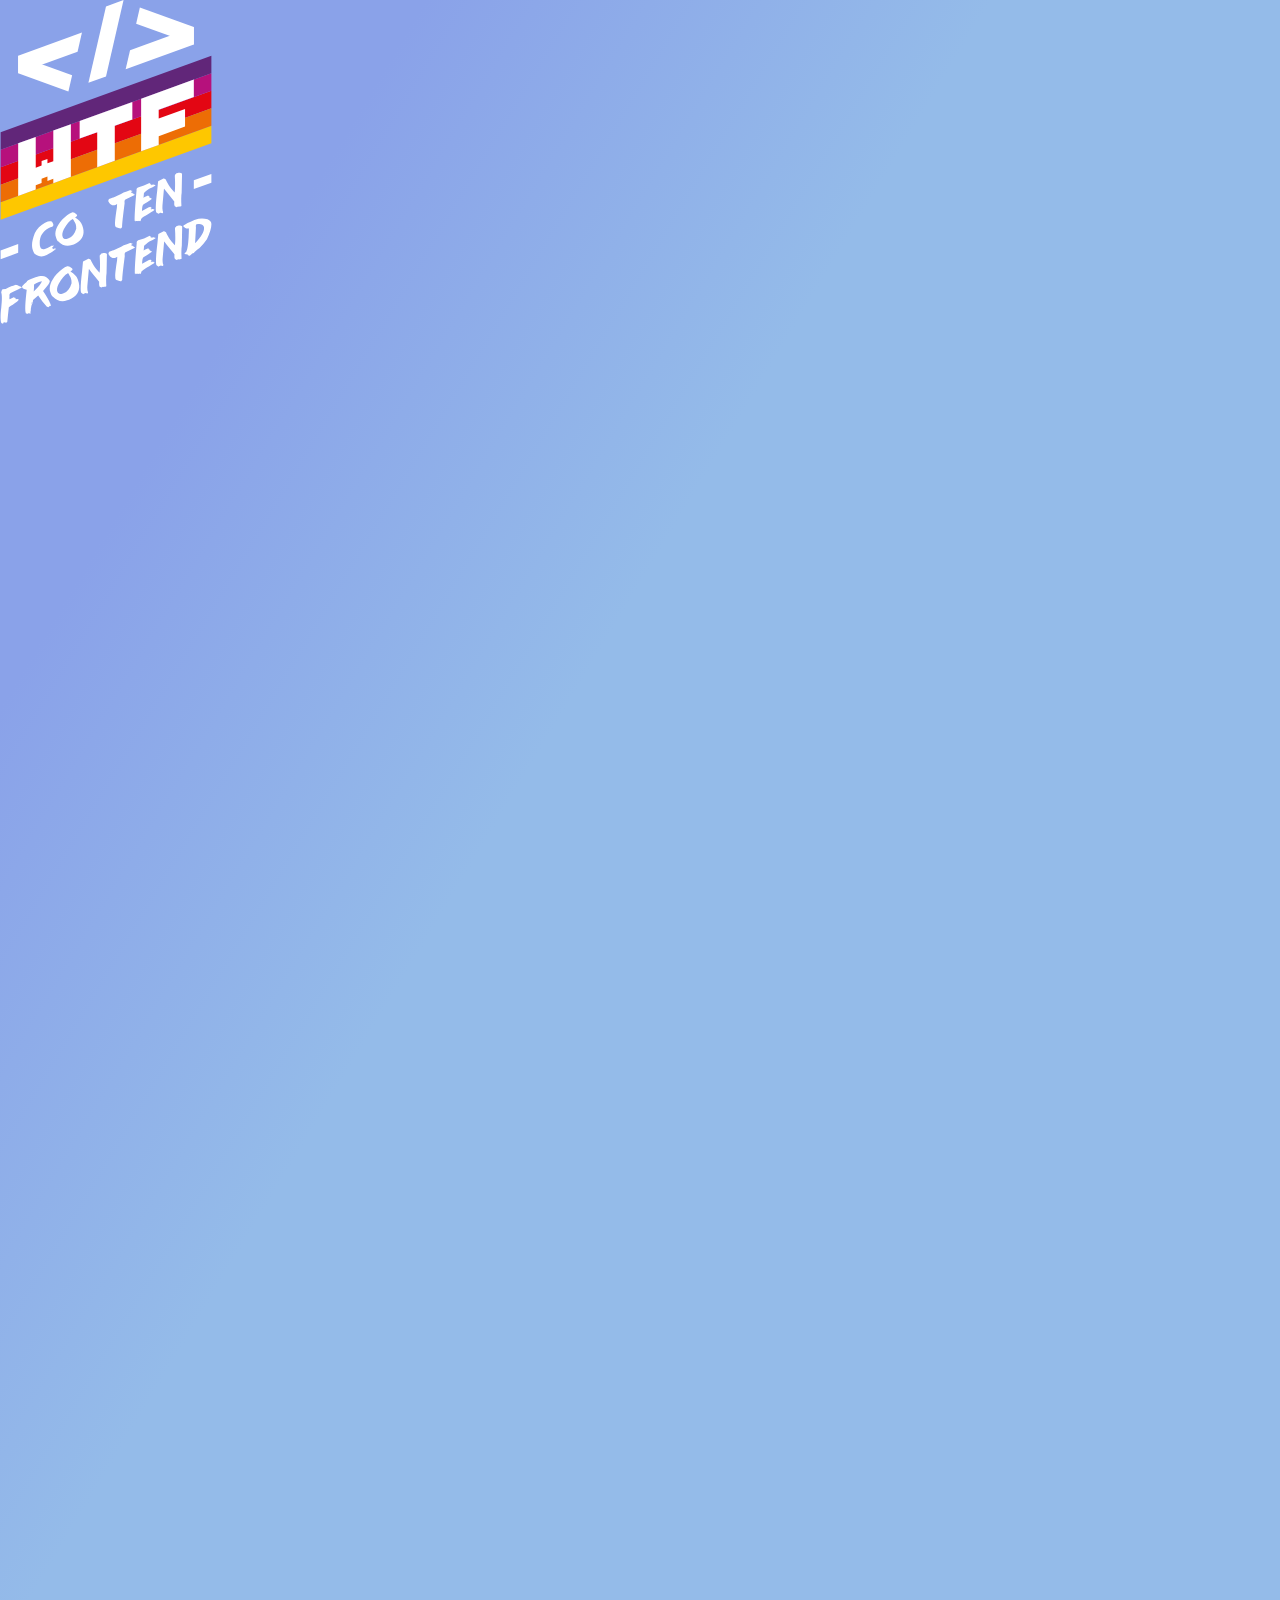
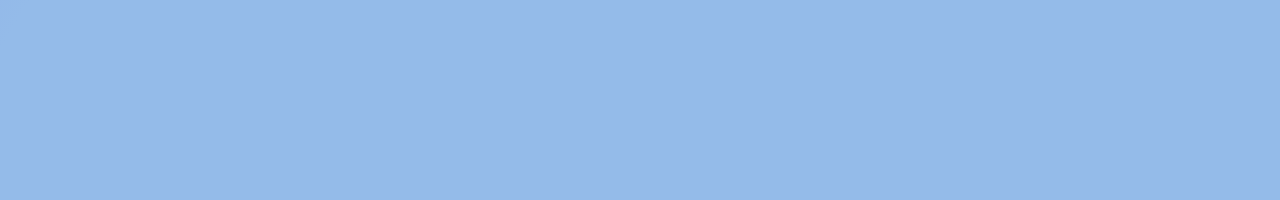
<file: index.html>
<!doctype html><html lang="en"><head><meta charset="UTF-8"/><meta name="viewport" content="width=device-width,initial-scale=1"/><title>WTF: Webpack starter kit</title><meta name="description" content="Your project description"/><meta property="og:title" content=""/><meta property="og:description" content=""/><meta property="og:url" content=""/><meta property="og:image" content="https://maciejkorsan.com/wtf-gulp-starter/assets/img/cover.png"/><link rel="apple-touch-icon" sizes="180x180" href="pwa/apple-icon-180.png"/><link rel="apple-touch-icon" sizes="167x167" href="pwa/apple-icon-167.png"/><link rel="apple-touch-icon" sizes="152x152" href="pwa/apple-icon-152.png"/><link rel="apple-touch-icon" sizes="120x120" href="pwa/apple-icon-120.png"/><meta name="apple-mobile-web-app-capable" content="yes"/><link rel="apple-touch-startup-image" href="pwa/apple-splash-2048-2732.png" media="(device-width: 1024px) and (device-height: 1366px) and (-webkit-device-pixel-ratio: 2) and (orientation: portrait)"/><link rel="apple-touch-startup-image" href="pwa/apple-splash-2732-2048.png" media="(device-width: 1024px) and (device-height: 1366px) and (-webkit-device-pixel-ratio: 2) and (orientation: landscape)"/><link rel="apple-touch-startup-image" href="pwa/apple-splash-1668-2388.png" media="(device-width: 834px) and (device-height: 1194px) and (-webkit-device-pixel-ratio: 2) and (orientation: portrait)"/><link rel="apple-touch-startup-image" href="pwa/apple-splash-2388-1668.png" media="(device-width: 834px) and (device-height: 1194px) and (-webkit-device-pixel-ratio: 2) and (orientation: landscape)"/><link rel="apple-touch-startup-image" href="pwa/apple-splash-1668-2224.png" media="(device-width: 834px) and (device-height: 1112px) and (-webkit-device-pixel-ratio: 2) and (orientation: portrait)"/><link rel="apple-touch-startup-image" href="pwa/apple-splash-2224-1668.png" media="(device-width: 834px) and (device-height: 1112px) and (-webkit-device-pixel-ratio: 2) and (orientation: landscape)"/><link rel="apple-touch-startup-image" href="pwa/apple-splash-1536-2048.png" media="(device-width: 768px) and (device-height: 1024px) and (-webkit-device-pixel-ratio: 2) and (orientation: portrait)"/><link rel="apple-touch-startup-image" href="pwa/apple-splash-2048-1536.png" media="(device-width: 768px) and (device-height: 1024px) and (-webkit-device-pixel-ratio: 2) and (orientation: landscape)"/><link rel="apple-touch-startup-image" href="pwa/apple-splash-1242-2688.png" media="(device-width: 414px) and (device-height: 896px) and (-webkit-device-pixel-ratio: 3) and (orientation: portrait)"/><link rel="apple-touch-startup-image" href="pwa/apple-splash-2688-1242.png" media="(device-width: 414px) and (device-height: 896px) and (-webkit-device-pixel-ratio: 3) and (orientation: landscape)"/><link rel="apple-touch-startup-image" href="pwa/apple-splash-1125-2436.png" media="(device-width: 375px) and (device-height: 812px) and (-webkit-device-pixel-ratio: 3) and (orientation: portrait)"/><link rel="apple-touch-startup-image" href="pwa/apple-splash-2436-1125.png" media="(device-width: 375px) and (device-height: 812px) and (-webkit-device-pixel-ratio: 3) and (orientation: landscape)"/><link rel="apple-touch-startup-image" href="pwa/apple-splash-828-1792.png" media="(device-width: 414px) and (device-height: 896px) and (-webkit-device-pixel-ratio: 2) and (orientation: portrait)"/><link rel="apple-touch-startup-image" href="pwa/apple-splash-1792-828.png" media="(device-width: 414px) and (device-height: 896px) and (-webkit-device-pixel-ratio: 2) and (orientation: landscape)"/><link rel="apple-touch-startup-image" href="pwa/apple-splash-1242-2208.png" media="(device-width: 414px) and (device-height: 736px) and (-webkit-device-pixel-ratio: 3) and (orientation: portrait)"/><link rel="apple-touch-startup-image" href="pwa/apple-splash-2208-1242.png" media="(device-width: 414px) and (device-height: 736px) and (-webkit-device-pixel-ratio: 3) and (orientation: landscape)"/><link rel="apple-touch-startup-image" href="pwa/apple-splash-750-1334.png" media="(device-width: 375px) and (device-height: 667px) and (-webkit-device-pixel-ratio: 2) and (orientation: portrait)"/><link rel="apple-touch-startup-image" href="pwa/apple-splash-1334-750.png" media="(device-width: 375px) and (device-height: 667px) and (-webkit-device-pixel-ratio: 2) and (orientation: landscape)"/><link rel="apple-touch-startup-image" href="pwa/apple-splash-640-1136.png" media="(device-width: 320px) and (device-height: 568px) and (-webkit-device-pixel-ratio: 2) and (orientation: portrait)"/><link rel="apple-touch-startup-image" href="pwa/apple-splash-1136-640.png" media="(device-width: 320px) and (device-height: 568px) and (-webkit-device-pixel-ratio: 2) and (orientation: landscape)"/><link href="index.79241c25.css" rel="stylesheet"></head><body><div class="hello"><img class="hello__logo" src="img/logo.da3a9100.svg" alt="WTF "/> <span class="hello__circles"></span></div><script src="index.79241c25.js"></script></body></html>
</file>
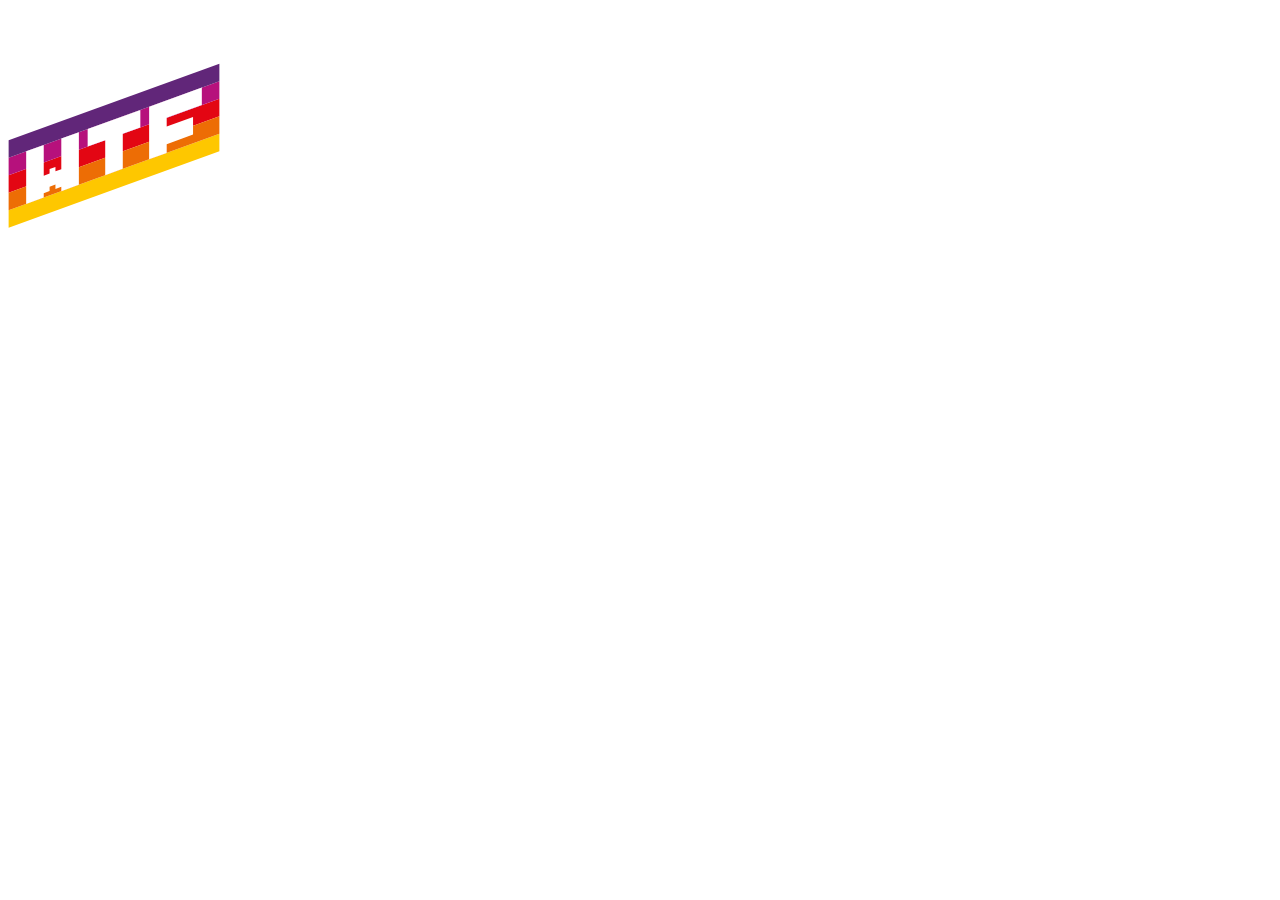
<file: src/pages/index.html>
<!DOCTYPE html>
<html lang="en">
  <head>
    <meta charset="UTF-8" />
    <meta name="viewport" content="width=device-width, initial-scale=1.0" />
    <title>WTF: Webpack starter kit</title>
    <meta name="description" content="Your project description" />
    <!-- Title -->
    <meta property="og:title" content="" />
    <!-- OPTIONAL description. 2-4 sentences. -->
    <meta property="og:description" content="" />
    <!-- full url with http(s) ie. https://maciejkorsan.github.io/my-repo/ -->
    <meta property="og:url" content="" />
    <!-- full url to the image with http(s) ie. https://maciejkorsan.github.io/my-repo/assets/img/fb.png. Facebook suggests at least 1200 x 630. -->
    <meta
      property="og:image"
      content="https://maciejkorsan.com/wtf-gulp-starter/assets/img/cover.png"
    />

    <!-- uncomment the line below to enable PWA  -->
    <!-- <link rel="manifest" href="manifest.json" /> -->

    <link
      rel="apple-touch-icon"
      sizes="180x180"
      href="pwa/apple-icon-180.png"
    />
    <link
      rel="apple-touch-icon"
      sizes="167x167"
      href="pwa/apple-icon-167.png"
    />
    <link
      rel="apple-touch-icon"
      sizes="152x152"
      href="pwa/apple-icon-152.png"
    />
    <link
      rel="apple-touch-icon"
      sizes="120x120"
      href="pwa/apple-icon-120.png"
    />

    <meta name="apple-mobile-web-app-capable" content="yes" />

    <link
      rel="apple-touch-startup-image"
      href="pwa/apple-splash-2048-2732.png"
      media="(device-width: 1024px) and (device-height: 1366px) and (-webkit-device-pixel-ratio: 2) and (orientation: portrait)"
    />
    <link
      rel="apple-touch-startup-image"
      href="pwa/apple-splash-2732-2048.png"
      media="(device-width: 1024px) and (device-height: 1366px) and (-webkit-device-pixel-ratio: 2) and (orientation: landscape)"
    />
    <link
      rel="apple-touch-startup-image"
      href="pwa/apple-splash-1668-2388.png"
      media="(device-width: 834px) and (device-height: 1194px) and (-webkit-device-pixel-ratio: 2) and (orientation: portrait)"
    />
    <link
      rel="apple-touch-startup-image"
      href="pwa/apple-splash-2388-1668.png"
      media="(device-width: 834px) and (device-height: 1194px) and (-webkit-device-pixel-ratio: 2) and (orientation: landscape)"
    />
    <link
      rel="apple-touch-startup-image"
      href="pwa/apple-splash-1668-2224.png"
      media="(device-width: 834px) and (device-height: 1112px) and (-webkit-device-pixel-ratio: 2) and (orientation: portrait)"
    />
    <link
      rel="apple-touch-startup-image"
      href="pwa/apple-splash-2224-1668.png"
      media="(device-width: 834px) and (device-height: 1112px) and (-webkit-device-pixel-ratio: 2) and (orientation: landscape)"
    />
    <link
      rel="apple-touch-startup-image"
      href="pwa/apple-splash-1536-2048.png"
      media="(device-width: 768px) and (device-height: 1024px) and (-webkit-device-pixel-ratio: 2) and (orientation: portrait)"
    />
    <link
      rel="apple-touch-startup-image"
      href="pwa/apple-splash-2048-1536.png"
      media="(device-width: 768px) and (device-height: 1024px) and (-webkit-device-pixel-ratio: 2) and (orientation: landscape)"
    />
    <link
      rel="apple-touch-startup-image"
      href="pwa/apple-splash-1242-2688.png"
      media="(device-width: 414px) and (device-height: 896px) and (-webkit-device-pixel-ratio: 3) and (orientation: portrait)"
    />
    <link
      rel="apple-touch-startup-image"
      href="pwa/apple-splash-2688-1242.png"
      media="(device-width: 414px) and (device-height: 896px) and (-webkit-device-pixel-ratio: 3) and (orientation: landscape)"
    />
    <link
      rel="apple-touch-startup-image"
      href="pwa/apple-splash-1125-2436.png"
      media="(device-width: 375px) and (device-height: 812px) and (-webkit-device-pixel-ratio: 3) and (orientation: portrait)"
    />
    <link
      rel="apple-touch-startup-image"
      href="pwa/apple-splash-2436-1125.png"
      media="(device-width: 375px) and (device-height: 812px) and (-webkit-device-pixel-ratio: 3) and (orientation: landscape)"
    />
    <link
      rel="apple-touch-startup-image"
      href="pwa/apple-splash-828-1792.png"
      media="(device-width: 414px) and (device-height: 896px) and (-webkit-device-pixel-ratio: 2) and (orientation: portrait)"
    />
    <link
      rel="apple-touch-startup-image"
      href="pwa/apple-splash-1792-828.png"
      media="(device-width: 414px) and (device-height: 896px) and (-webkit-device-pixel-ratio: 2) and (orientation: landscape)"
    />
    <link
      rel="apple-touch-startup-image"
      href="pwa/apple-splash-1242-2208.png"
      media="(device-width: 414px) and (device-height: 736px) and (-webkit-device-pixel-ratio: 3) and (orientation: portrait)"
    />
    <link
      rel="apple-touch-startup-image"
      href="pwa/apple-splash-2208-1242.png"
      media="(device-width: 414px) and (device-height: 736px) and (-webkit-device-pixel-ratio: 3) and (orientation: landscape)"
    />
    <link
      rel="apple-touch-startup-image"
      href="pwa/apple-splash-750-1334.png"
      media="(device-width: 375px) and (device-height: 667px) and (-webkit-device-pixel-ratio: 2) and (orientation: portrait)"
    />
    <link
      rel="apple-touch-startup-image"
      href="pwa/apple-splash-1334-750.png"
      media="(device-width: 375px) and (device-height: 667px) and (-webkit-device-pixel-ratio: 2) and (orientation: landscape)"
    />
    <link
      rel="apple-touch-startup-image"
      href="pwa/apple-splash-640-1136.png"
      media="(device-width: 320px) and (device-height: 568px) and (-webkit-device-pixel-ratio: 2) and (orientation: portrait)"
    />
    <link
      rel="apple-touch-startup-image"
      href="pwa/apple-splash-1136-640.png"
      media="(device-width: 320px) and (device-height: 568px) and (-webkit-device-pixel-ratio: 2) and (orientation: landscape)"
    />
  </head>
  <body>
    <div class="hello">
      <img class="hello__logo" src="../assets/img/logo.svg" alt="WTF " />
      <span class="hello__circles"></span>
    </div>
  </body>
</html>
</file>
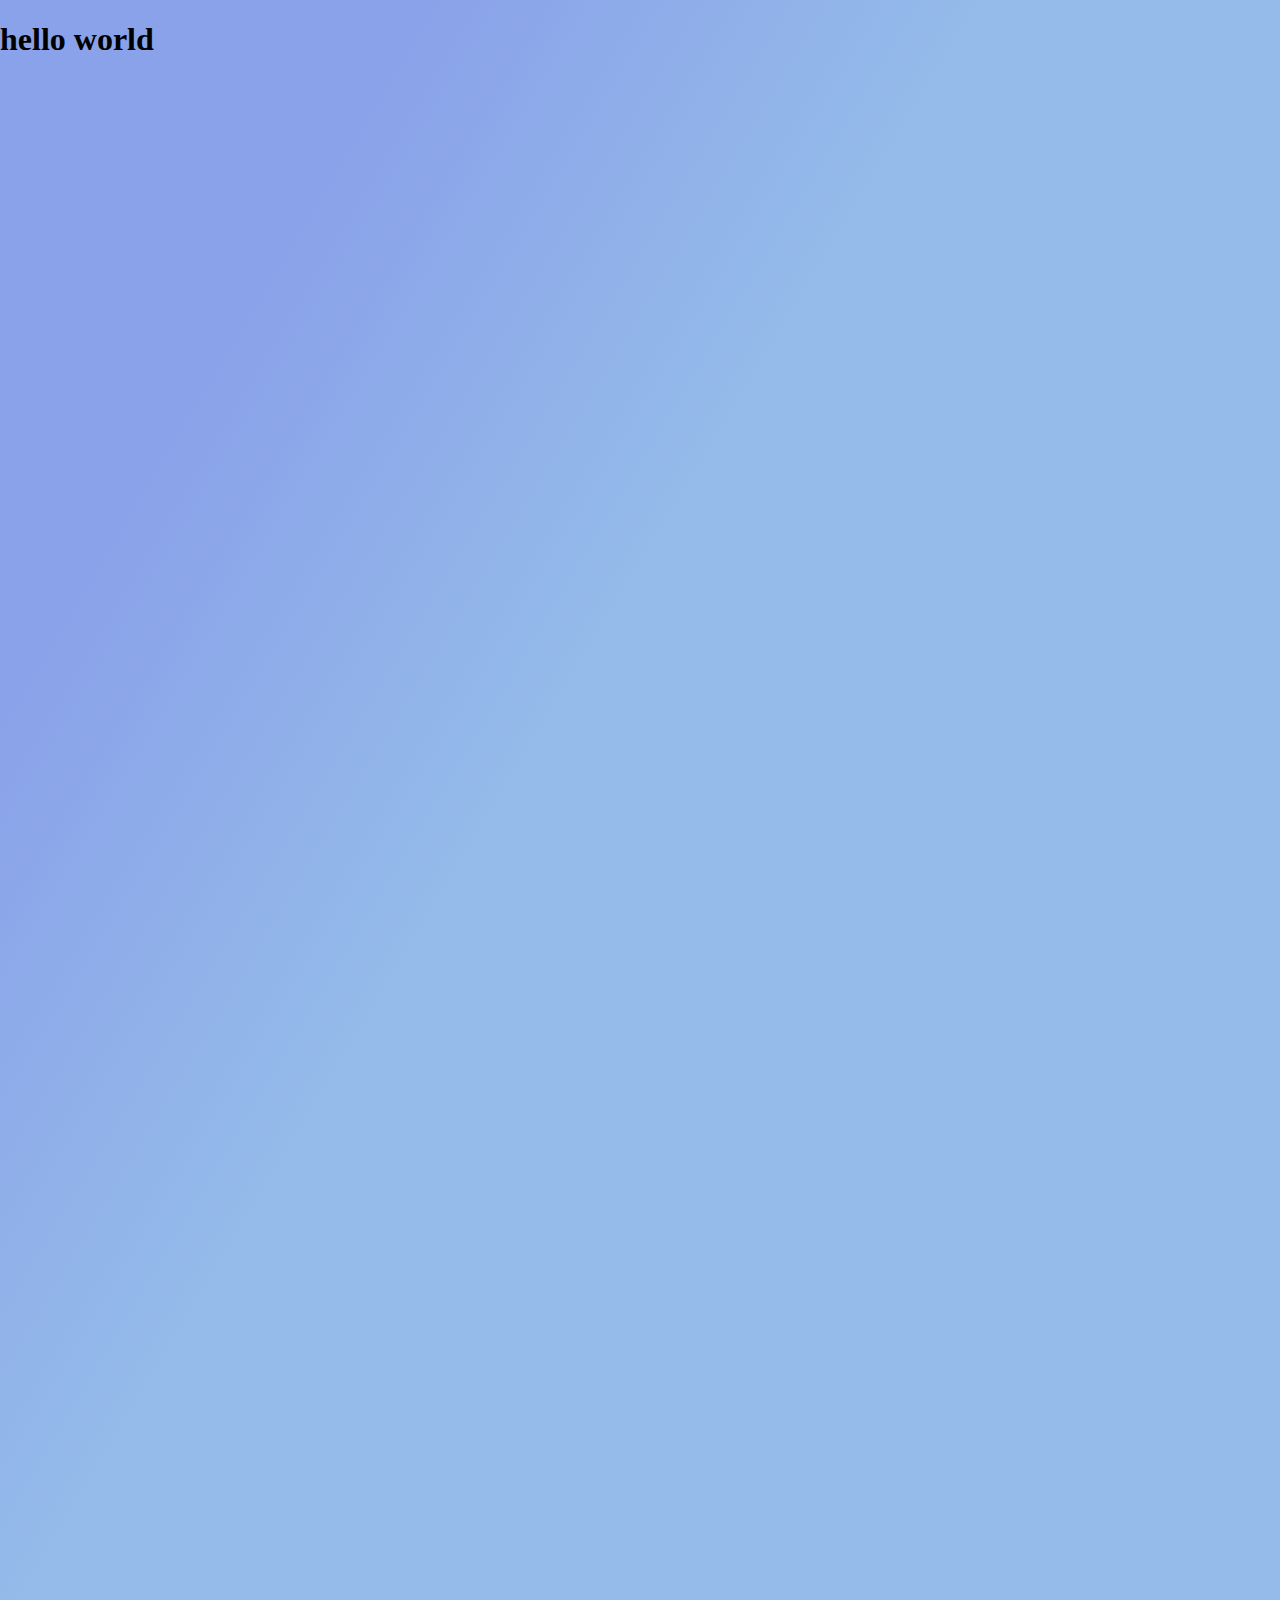
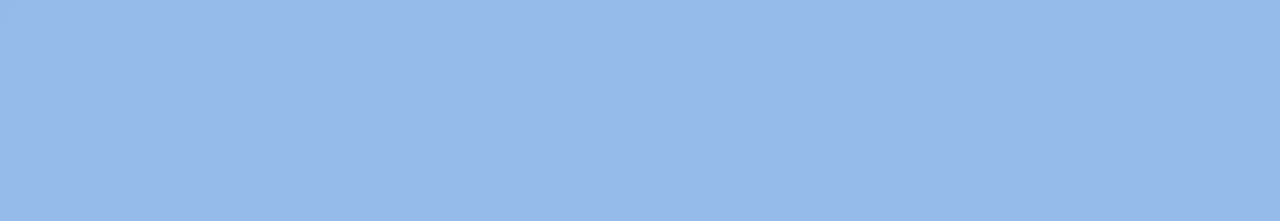
<file: another.html>
<!doctype html><html lang="en"><head><meta charset="UTF-8"><meta name="viewport" content="width=device-width,initial-scale=1"><title>WTF Webpack starterkit</title><link href="index.79241c25.css" rel="stylesheet"></head><body><div class="hello"></div><h1>hello world</h1><script src="index.79241c25.js"></script><script src="another.79241c25.js"></script></body></html>
</file>
<file: index.79241c25.css>
/*! normalize.css v8.0.1 | MIT License | github.com/necolas/normalize.css */html{line-height:1.15;-webkit-text-size-adjust:100%}body{margin:0}main{display:block}h1{font-size:2em;margin:.67em 0}hr{box-sizing:content-box;height:0;overflow:visible}pre{font-family:monospace,monospace;font-size:1em}a{background-color:transparent}abbr[title]{border-bottom:none;text-decoration:underline;text-decoration:underline dotted}b,strong{font-weight:bolder}code,kbd,samp{font-family:monospace,monospace;font-size:1em}small{font-size:80%}sub,sup{font-size:75%;line-height:0;position:relative;vertical-align:baseline}sub{bottom:-.25em}sup{top:-.5em}img{border-style:none}button,input,optgroup,select,textarea{font-family:inherit;font-size:100%;line-height:1.15;margin:0}button,input{overflow:visible}button,select{text-transform:none}[type=button],[type=reset],[type=submit],button{-webkit-appearance:button}[type=button]::-moz-focus-inner,[type=reset]::-moz-focus-inner,[type=submit]::-moz-focus-inner,button::-moz-focus-inner{border-style:none;padding:0}[type=button]:-moz-focusring,[type=reset]:-moz-focusring,[type=submit]:-moz-focusring,button:-moz-focusring{outline:1px dotted ButtonText}fieldset{padding:.35em .75em .625em}legend{box-sizing:border-box;color:inherit;display:table;max-width:100%;padding:0;white-space:normal}progress{vertical-align:baseline}textarea{overflow:auto}[type=checkbox],[type=radio]{box-sizing:border-box;padding:0}[type=number]::-webkit-inner-spin-button,[type=number]::-webkit-outer-spin-button{height:auto}[type=search]{-webkit-appearance:textfield;outline-offset:-2px}[type=search]::-webkit-search-decoration{-webkit-appearance:none}::-webkit-file-upload-button{-webkit-appearance:button;font:inherit}details{display:block}summary{display:list-item}[hidden],template{display:none}html{box-sizing:border-box}*,:after,:before{box-sizing:inherit}body{background:#8aa2e9;background:linear-gradient(121deg,#8aa2e9 18%,#94bbe9 42%);min-height:200vh}.main{max-width:1024px;margin:50px auto}.main__heading{color:#742101}.main__paragraph{margin:22px 0}.header,.main__image{width:100%}.header{min-height:50px;background-color:#fff;top:0;left:0}.header__navigation{display:flex;justify-content:center;background-color:#fff;border-radius:8px;margin:10px 0 20px}.about-me{display:grid;grid-template-areas:"header header" "article aside";-moz-column-gap:30px;column-gap:30px;grid-template-columns:1fr 2fr}.about-me__heading{grid-area:header;grid-column-start:1;grid-column-end:3;background-color:#db7093;text-transform:uppercase;margin-bottom:15px;padding-left:10px}.about-me__paragraph{grid-area:article;font-family:arial;margin-top:15px;padding-left:10px}.about-me__image{grid-area:aside;padding-right:30px;width:100%}.diary__heading{text-transform:uppercase;margin-bottom:15px}.week-summary{border:1px solid grey;margin:10px 0}.week-summary__date{font-family:arial;color:#032a4b;margin:10px 0;padding:0 10px 10px 11px}.week-summary__description{font-family:arial;padding:0 10px 10px}.week-summary__date:after,.week-summary__date:before{content:"";display:inline-block;width:16px;height:16px;background:#ff69b4;border-radius:50%;margin:0 6px}.navigation__link{margin:0 15px;color:#000;font-weight:700;line-height:50px;cursor:pointer;text-decoration:none}.footer{margin-top:20px;border-radius:8px;background-color:#1a0303;color:#f5f5f5;line-height:24px}.hamburger{display:none;font-size:30px;position:absolute;top:10px;right:15px}@media(max-width:600px){.main__image{width:100%}.navigation__link{display:block;line-height:30px}.header{position:fixed}.header__navigation{display:none}.hamburger,.navigation--open{display:block}}
</file>
